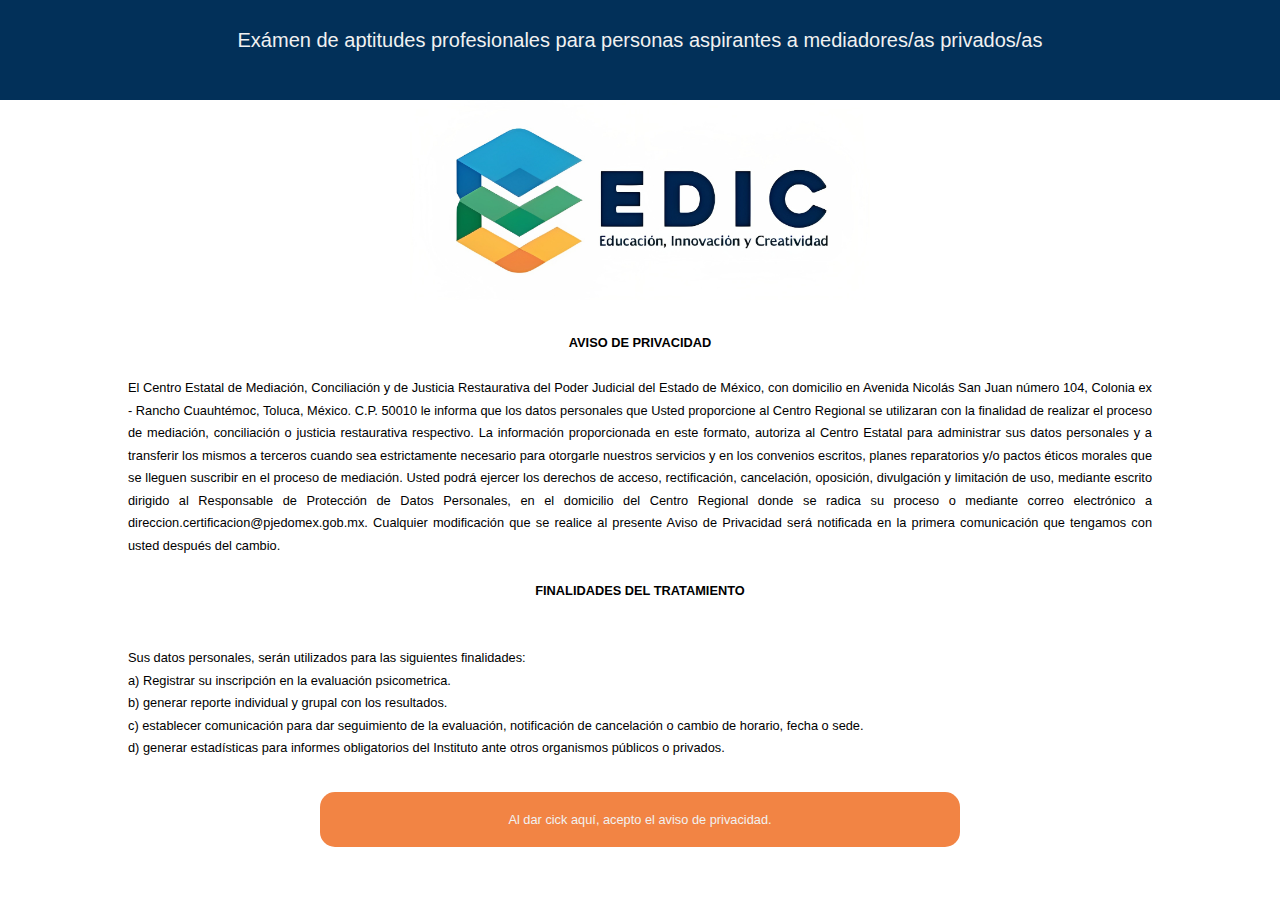
<file: index.html>
<!DOCTYPE html>
<html lang="es">
<head>
    <meta charset="UTF-8">
    <meta http-equiv="X-UA-Compatible" content="IE=edge">
    <meta name="viewport" content="width=device-width, initial-scale=1.0">
    <title>Exámen de aptitudes profesionales | EDIC</title>
    <link rel="stylesheet" href="styles.css">
</html>
<body>
    <header class="header">
    Exámen de aptitudes profesionales para personas aspirantes a mediadores/as privados/as
    </header>
    <img src="images/Logo.jpeg" alt="Esta es una descripcion alternativa de la imagen para cuando no se pueda mostrar" class="edic_logo"/>
    <div class="aviso_container">
        <h2>
            AVISO DE PRIVACIDAD
        </h2><br>
        <p>
            El Centro Estatal de Mediación, Conciliación y de Justicia Restaurativa del Poder Judicial del Estado de México, con domicilio en Avenida Nicolás San Juan número 104, Colonia ex - Rancho Cuauhtémoc, Toluca, México. C.P. 50010 le informa que los datos personales que Usted proporcione al Centro Regional se utilizaran con la finalidad de realizar el proceso de mediación, conciliación o justicia restaurativa respectivo. La información proporcionada en este formato, autoriza al Centro Estatal para administrar sus datos personales y a transferir los mismos a terceros cuando sea estrictamente necesario para otorgarle nuestros servicios y en los convenios escritos, planes reparatorios y/o pactos éticos morales que se lleguen suscribir en el proceso de mediación. Usted podrá ejercer los derechos de acceso, rectificación, cancelación, oposición, divulgación y limitación de uso, mediante escrito dirigido al Responsable de Protección de Datos Personales, en el domicilio del Centro Regional donde se radica su proceso o mediante correo electrónico a direccion.certificacion@pjedomex.gob.mx. Cualquier modificación que se realice al presente Aviso de Privacidad será notificada en la primera comunicación que tengamos con usted después del cambio.
        </p>
        <br>
        <h2>Finalidades del tratamiento </h2>
        <br><br>
        <p>Sus datos personales, serán utilizados para las siguientes finalidades:
            <br>
            a) Registrar su inscripción en la evaluación psicometrica.
            <br>
            b) generar reporte individual y grupal con los resultados.
            <br>
            c) establecer comunicación para dar seguimiento de la evaluación, notificación de cancelación o cambio de horario, fecha o sede.
            <br>
            d) generar estadísticas para informes obligatorios del Instituto ante otros organismos públicos o privados.</p>
    </div>
    <a class="acepto_a" href="screen_02.html">Al dar cick aquí, acepto el aviso de privacidad.</a>
</body>
</html>
</file>
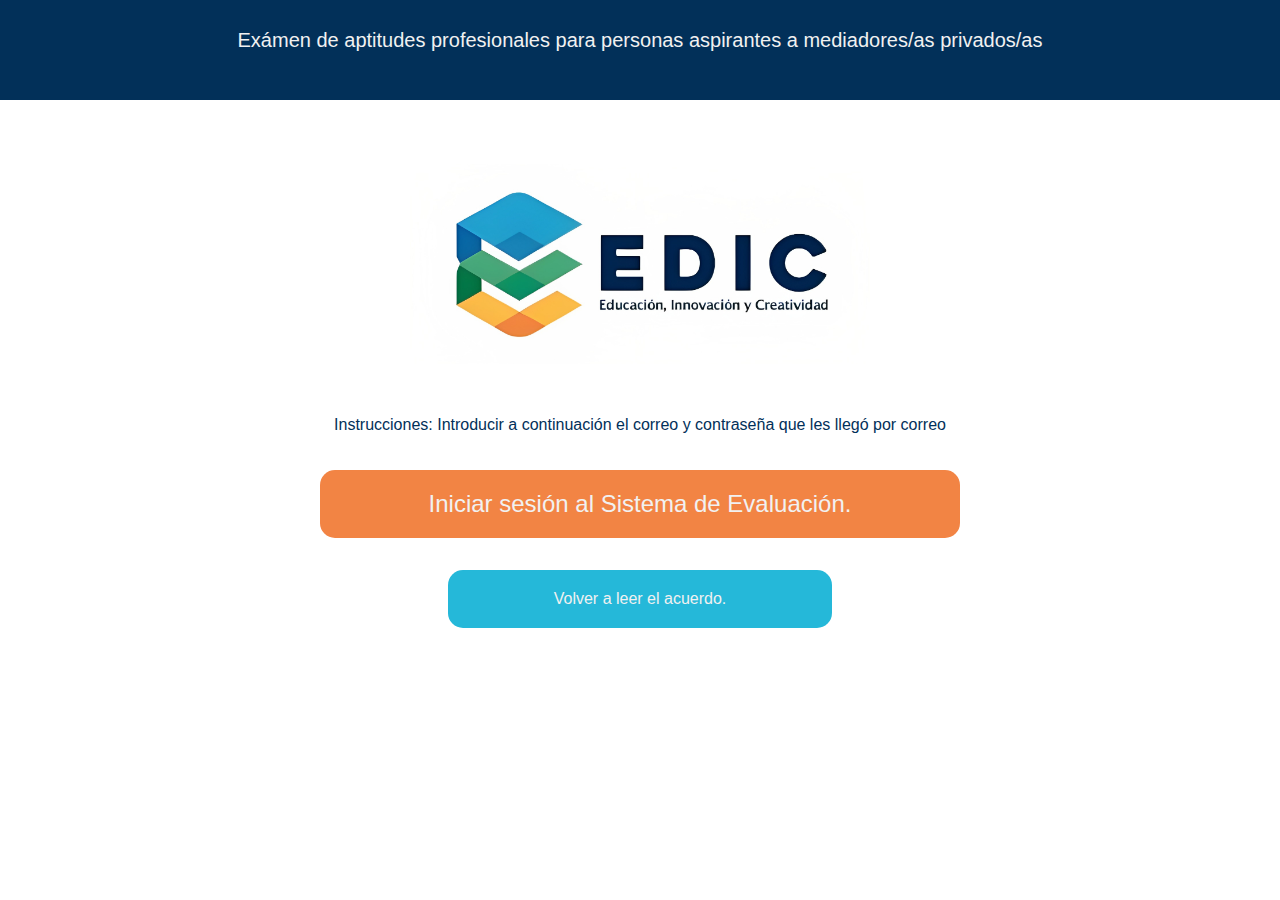
<file: screen_02.html>
<!DOCTYPE html>
<html lang="es">
<head>
    <meta charset="UTF-8">
    <meta http-equiv="X-UA-Compatible" content="IE=edge">
    <meta name="viewport" content="width=device-width, initial-scale=1.0">
    <title>Exámen de aptitudes profesionales | EDIC</title>
    <link rel="stylesheet" href="styles.css">
</html>
<body>
    <header class="header">
    Exámen de aptitudes profesionales para personas aspirantes a mediadores/as privados/as
    </header>
    <img src="images/Logo.jpeg" alt="Esta es una descripcion alternativa de la imagen para cuando no se pueda mostrar" class="edic_logo edic_logo-screen_02"/>

    <p class="acepto_a intrucciones " >Instrucciones: Introducir a continuación el correo y contraseña que les llegó por correo</p>
    <a id="auth_but" class="acepto_a acepto_a_hov acepto_a-screen_02" href="https://examen-app.azurewebsites.net/exam/home">Iniciar sesión al Sistema de Evaluación.</a>
    <a class="acepto_a acepto_a-screen_02 acepto_a-return" href="index.html">Volver a leer el acuerdo.</a>

    <script src="js/index.js"></script>
</body>
</html>
</file>
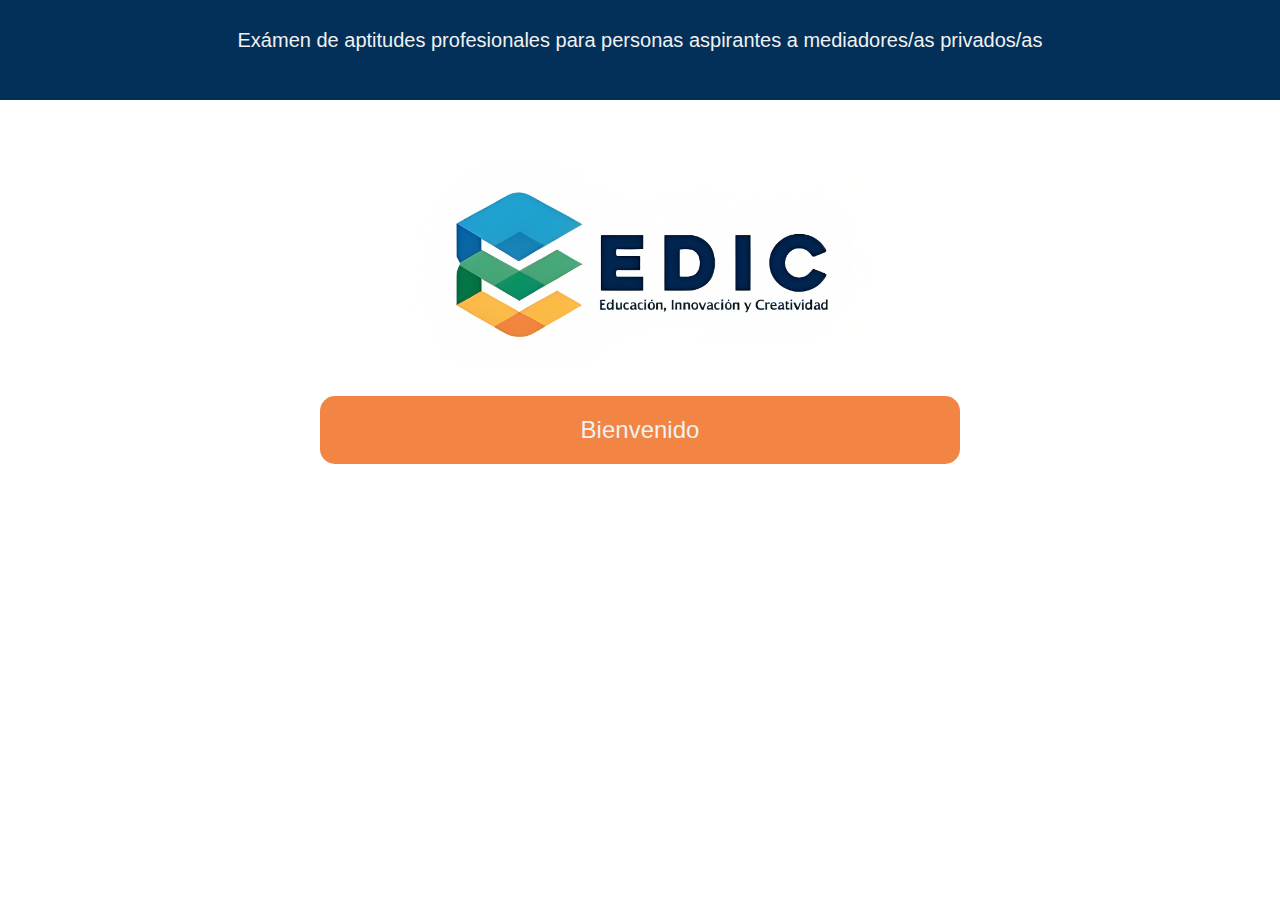
<file: screen_03.html>
<!DOCTYPE html>
<html lang="es">
<head>
    <meta charset="UTF-8">
    <meta http-equiv="X-UA-Compatible" content="IE=edge">
    <meta name="viewport" content="width=device-width, initial-scale=1.0">
    <title>Exámen de aptitudes profesionales | EDIC</title>
    <link rel="stylesheet" href="styles.css">
</html>
<body>
    <header class="header">
    Exámen de aptitudes profesionales para personas aspirantes a mediadores/as privados/as
    </header>
    <img src="images/Logo.jpeg" alt="Esta es una descripcion alternativa de la imagen para cuando no se pueda mostrar" class="edic_logo edic_logo-screen_02"/>

    <p id="auth_but" class="acepto_a acepto_a-screen_02"> Bienvenido</p>

    <script src="js/index.js"></script>
</body>
</html>
</file>
<file: styles.css>
* {
    font-family: Arial, Helvetica, sans-serif;
    padding: 0px;
    margin: 0px;
    box-sizing: border-box;
}
.header {
    padding: 10px 16px;
    height:100px;
    line-height: 60px;
    background: #023059;
    color: #f1f1f1;
    font-size:20px;
    text-align: center;
}
h2 {
    font-size: .8em;
}
p{
    font-size: .8em;
}
  /* Page content */
.content {
    padding: 16px;
}
.sticky {
    position: fixed;
    top: 0;
    width: 100%
}
  /* Add some top padding to the page content to prevent sudden quick movement */
.sticky + .content {
    padding-top: 102px;
}
.edic_logo {
    height: 200px;
    display: block;
    margin: 0 auto;
    margin-bottom: 2em;
}
.edic_logo-screen_02 {
    height: 200px ;
    margin-bottom: 2em;
    margin-top: 4em;

}
.aviso_container {
    margin: 0 auto;
    width: 80%;
    text-align: justify;
    font-size: 1em;
    line-height: 2.5vh;
    margin-bottom: 2em;
}
.aviso_container > h2 {
    text-align: center;
    text-transform: uppercase;
}

.acepto_a {
    display: block;
    width: 50%;
    background-color: #F28444;
    margin: 0 auto;
    border-radius: 15px;
    text-decoration: none;
    color: #f1f1f1;
    text-align: center;
    padding: 20px;
    font-size: .8em;
    transition: .3s;
}
.acepto_a_hov:hover {
    background-color: #944618;
}

.acepto_a-screen_02 {
    font-size: 1.5em;
}

.acepto_a-return {
    margin-top: 2em;
    width: 30%;
    font-size: 1em;
    background-color: #25B8D9;
}
.acepto_a-return:hover {
    background-color: #16758a;
}

.intrucciones {
    margin: 1em auto;
    width: 70%;
    background-color: white;
    color: #023059;
    font-size: 1em;
}
</file>
